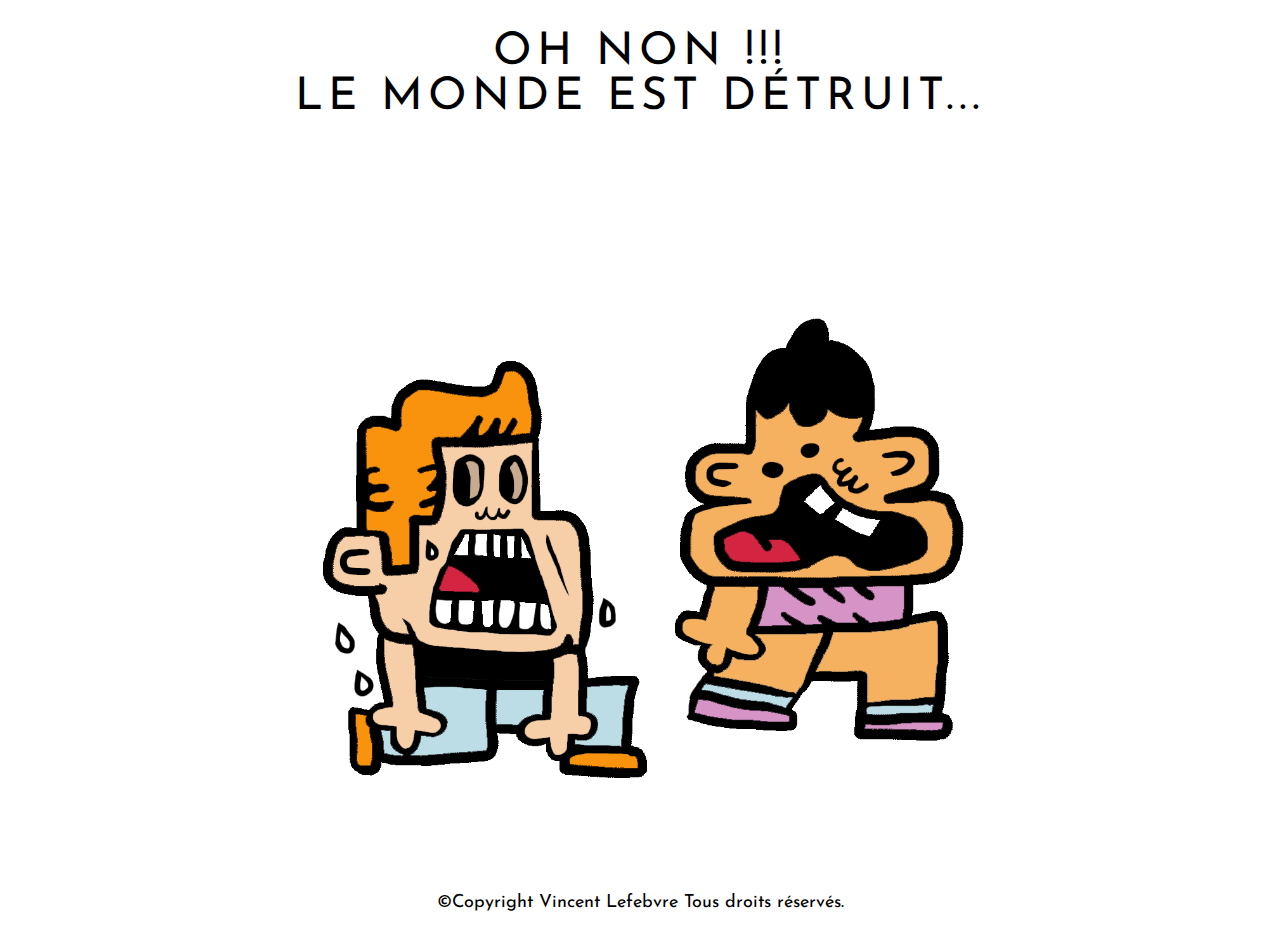
<file: lost.html>
<!DOCTYPE html>
<html lang="en">
<head>
    <meta charset="UTF-8">
    <meta name="viewport" content="width=device-width, initial-scale=1.0">
    <link rel="shortcut icon" type="image/ico" href="images/favicon.ico"><!--favicon-->
    <link rel="stylesheet" href='css/style.css'rel="stylesheet" type="text/css"><!--css-->
    <link href="https://fonts.googleapis.com/css2?family=Josefin+Sans&display=swap" rel="stylesheet"><!--font-->
    <title>oh non !</title>
</head>
<body>
<div id="containerBlack">
    <h1 >Oh Non !!! <br>Le monde est détruit...</h1>
    <!-- gif en background-image -->
    <span><img src="images/bobbyAnime2.gif" alt="gif anime gagné" id="win"></span>

</div>
<footer class="lost">
    <!-- footer backgound-color black -->
    <p id="lfooter">©Copyright Vincent Lefebvre Tous droits réservés.</p>
</footer>
</body>
</html>
</file>
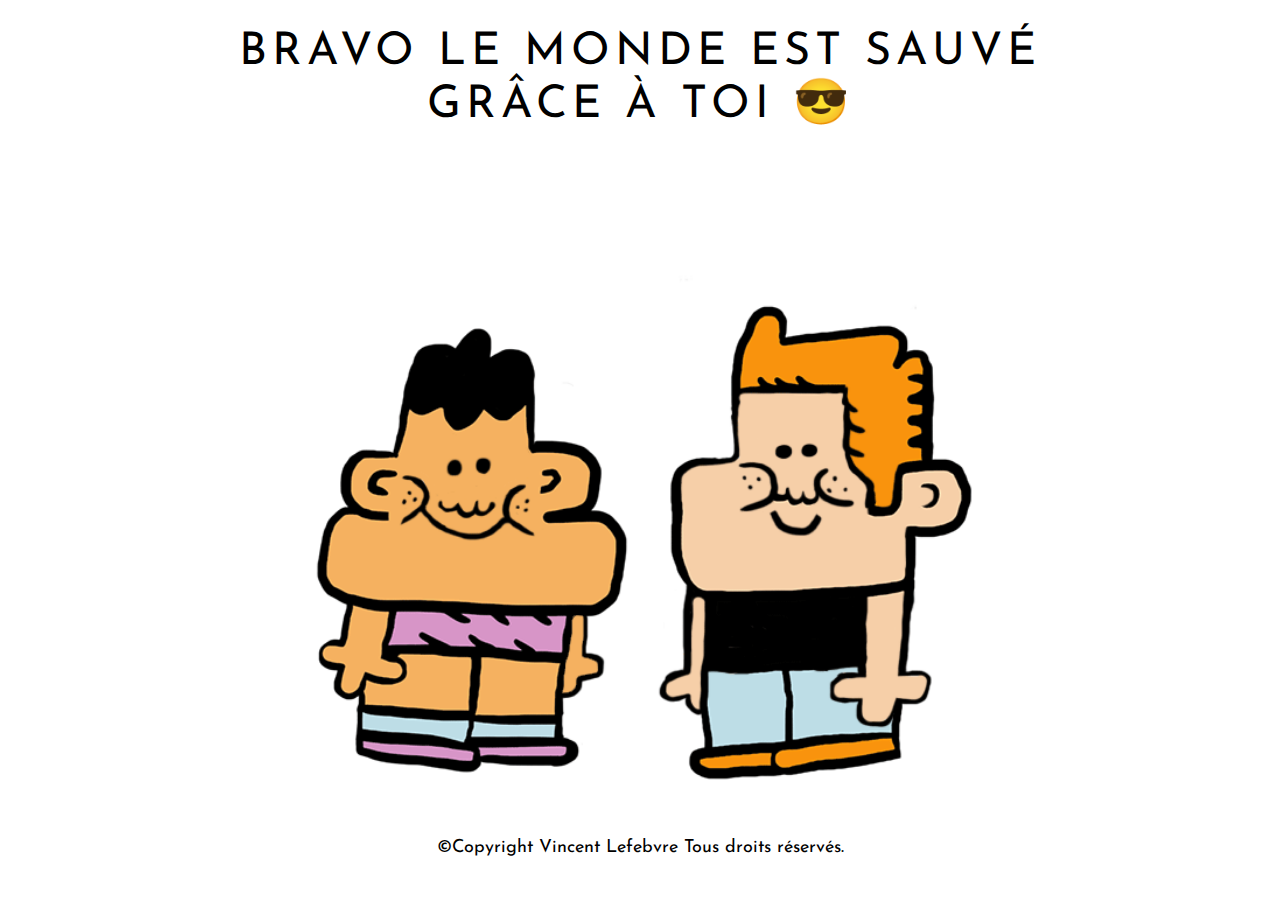
<file: win.html>
<!DOCTYPE html>
<html lang="en">
<head>
    <meta charset="UTF-8">
    <meta name="viewport" content="width=device-width, initial-scale=1.0">
    <link rel="shortcut icon" type="image/ico" href="images/favicon.ico"><!--favicon-->
    <link rel="stylesheet" href='css/style.css'rel="stylesheet" type="text/css"><!--css-->
    <link href="https://fonts.googleapis.com/css2?family=Josefin+Sans&display=swap" rel="stylesheet"><!--font-->
    <title>Bravo</title>
</head>
<body>
    <div id="container">
        <h1>Bravo le monde est sauvé<br>grâce à toi 😎</h1>
        <div id="win">
            <span><img src="images/billBobbyWin.gif" alt="gif anime gagné" id="win"></span>
        </div>
    </div>
    <footer>
        <p id="pfooter">©Copyright Vincent Lefebvre Tous droits réservés.</p>
    </footer>
</body>
</html>
</file>
<file: css/style.css>
/*RESET*/
*{
	margin:0;
	padding:0;
   box-sizing:content-box;
   font-family: 'Josefin Sans',"Lucida Sans","Luxi Sans", sans-serif;
   font-size: 18px;
 }
/* ------------------------------------------------------------------------------------------------ */
 header{
   background-color: white;
}
h1{
   padding-top: 20px;
   color: black;
   font-size: 2.5rem;
   text-align: center;
   padding: 30px;
   letter-spacing: 5px;
 }
#clignote{
   background-color: black;
   color:white;
}
 .image-clignote  {
   animation-duration: 0.8s;
   animation-name: clignoter;
   animation-iteration-count: infinite;
   transition: none;
}
@keyframes clignoter {
  0%   { opacity:1; }
  40%  { opacity:0; }
  100% { opacity:1; }
}
 /* ------------------------------------------------------------------------------------------------ */
 /* TOUT SE PASSE DANS LE CONTAINER: INTRO --> présentation GIFS / LEVEL --> Les Questions */
 #container{
   display: flex;
   flex-direction: column;
   text-align: center;
}
 /* ------------------------------INTRO-------------------------------------------------------------- */
 #intro{
    height: 70%;
 }
 h3{
   padding: 5px;
 }

 h1,h3{
   font-weight: 400;
   text-transform: uppercase;
   text-align: center;
}
 #beCareful{
    color: orangered;
 }
 #beCareful2{
   color: orangered;
}
 h4{
   padding-top: 20px;
   margin-bottom: 15px;
   text-align: center;
 }
/* --------------GIFS------------------ */
 #discussion{
   text-align: center;
 }
 #discussion2{
   text-align: center;
   padding-top: 50px;
   /* height: 400px; */
 }

/* --------------Fin GIFS-------------- */
 #text{
    text-align: center;
    height:20px;
    padding-left:200px;
    padding-bottom: 20px;
 }
 #text2{
   padding-left:200px;
   height:20px;
 }
 #textB{
   margin: 20px;
   margin-bottom: 10px;
   height:60px;
   padding-right:200px;
   color: orangered;
}

img{
   width: 700px;
   height: auto;
 }

 #buttonStart{
   text-align: center;
   margin: 5px;
   padding: 3px;
 }

 /* ----------------------------------------QUESTIONS-----------------------------------------------------*/

 #level{
    font-family: 'Bangers', cursive,Verdana,Tahoma, sans-serif;
    font-size: xx-large;
    display: flex;
    flex-direction: column;
    justify-content: space-evenly;
    text-align: center;
    margin: 200px;
 }
h2{
   text-transform: uppercase;
   padding: 20px;
}
 #questionF, #questionM, #questionD{
    margin: 20px;
    margin-left: auto;
    margin-right: auto;
    margin-bottom: 20px;
    padding-top: 20px;
    padding-bottom: 20px;
    background-color:white;
    width: 60%;
 }

ul{
    text-align: left;
    list-style: none;
    padding: 20px;
    padding-left: 40%;
 }

 li{
    margin: 15px;
 }

 button{
   border: none;
   width: auto;
   height: auto;
   margin:5px;
   padding: 10px;
   background-color: black;
   color: white;
   text-transform: uppercase;
   border-radius: 10px;
  }

 button:hover{
    opacity: 0.7;
 }
/* lien ancre */
a{
   text-decoration:none;
   color:white;
}
 /* ------------------------------------------------------------------------------------------------ */
 footer{
   bottom: 0px;
   background-color: white;
   width: 100%;
   height: 40px;
 }

 #pfooter{
    padding-top:10px;
    color: black;
    text-align: center;
 }

 /* ------------------------------------------------------------------------------------------------ */
 /* win et lost */
 #win{
    padding-top:50px;
 }
 #lost{
   height:100%;
   width:100%;
 }

 /* texte perdu arrive après fin gif */

 .lost{

 }

 #containerBlack{

   display: flex;
   flex-direction: column;
   text-align: center;
    padding:0;
    margin:0;
}
#lfooter{
   color: black;
   text-align: center;
}

 /*--------------------------version mobile*---------------------------------------------------------*/

 @media only screen and (max-width: 768px) {
   img{
      width: 700px;
      height: auto;
    }
}
@media only screen and (max-width: 480px) {
   img{
      width: 420px;
      height: auto;
    }
}
@media only screen and (max-width: 320px){
   img{
      width: 300px;
      height: auto;
    }
}
</file>
